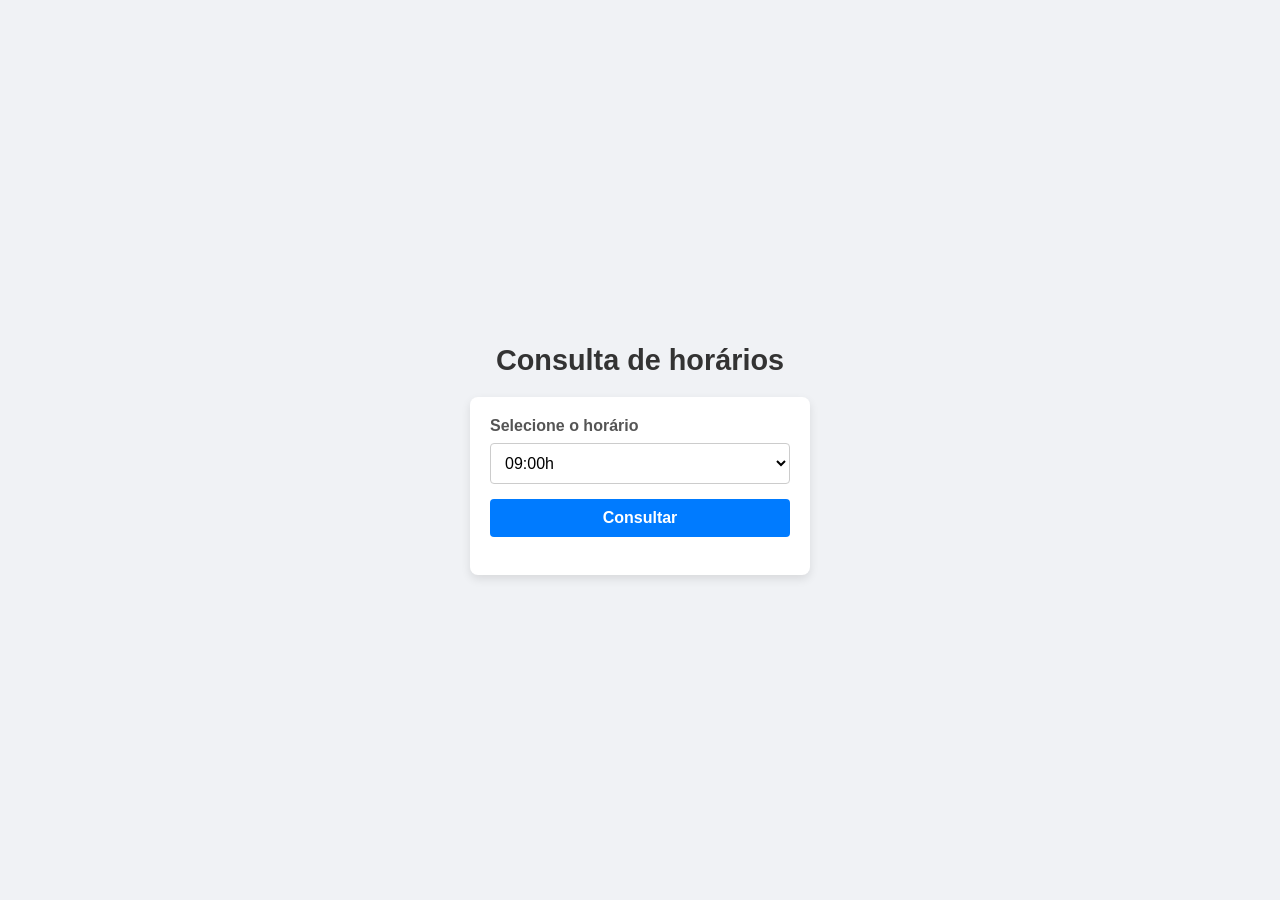
<file: 01_atividade/prototipos/versao_1/index.html>
<!DOCTYPE html>
<html lang="pt-BR">
<head>
    <meta charset="UTF-8">
    <meta name="viewport" content="width=device-width, initial-scale=1.0">
    <title>Consulta de horários</title>

    <link rel="stylesheet" href="style.css">
    <script src="script.js" defer></script>
</head>
<body>

    <h1>Consulta de horários</h1>

    <main class="card">
        <label for="meuSeletor">Selecione o horário</label>

        <select id="meuSeletor">
            <option value="opcao1">09:00h</option>
            <option value="opcao2">10:00h</option>
            <option value="opcao3">11:00h</option>
        </select>

        <button id="btnConsultar">Consultar</button>

        <p id="mensagem"></p>
    </main>

</body>
</html>
</file>
<file: 01_atividade/prototipos/versao_1/style.css>
body {
    font-family: Arial, sans-serif;
    background-color: #f0f2f5;

    display: flex;
    flex-direction: column;
    justify-content: center;
    align-items: center;

    min-height: 100vh;
    margin: 0;
}

h1 {
    color: #333;
    font-size: 1.8rem;
    margin-bottom: 20px;
}

.card {
    background: #fff;
    padding: 20px;
    border-radius: 8px;
    box-shadow: 0 4px 10px rgba(0, 0, 0, 0.1);
    width: 300px;
}

label {
    display: block;
    margin-bottom: 8px;
    color: #555;
    font-weight: bold;
}

select {
    width: 100%;
    padding: 10px;
    border: 1px solid #ccc;
    border-radius: 4px;
    font-size: 1rem;
    background-color: #fff;
}

button {
    margin-top: 15px;
    width: 100%;
    padding: 10px;
    background-color: #007BFF;
    color: white;
    border: none;
    border-radius: 4px;
    font-size: 1rem;
    font-weight: bold;
    cursor: pointer;
}

button:hover {
    background-color: #0056b3;
}

#mensagem {
    text-align: center;
    font-size: 1.1rem;
    font-weight: bold;
    margin-top: 15px;
}
</file>
<file: 01_atividade/prototipos/versao_2/style.css>
body {
    font-family: Arial, sans-serif;
    background-color: #f0f2f5;

    display: flex;
    flex-direction: column;
    justify-content: center;
    align-items: center;

    min-height: 100vh;
    margin: 0;
}

h1 {
    color: #333;
    font-size: 1.8rem;
    margin-bottom: 20px;
}

.card {
    background: #fff;
    padding: 20px;
    border-radius: 8px;
    box-shadow: 0 4px 10px rgba(0, 0, 0, 0.1);
    width: 300px;
}

label {
    display: block;
    margin-bottom: 8px;
    color: #555;
    font-weight: bold;
}

select {
    width: 100%;
    padding: 10px;
    border: 1px solid #ccc;
    border-radius: 4px;
    font-size: 1rem;
    background-color: #fff;
}

button {
    margin-top: 15px;
    width: 100%;
    padding: 10px;
    background-color: #007BFF;
    color: white;
    border: none;
    border-radius: 4px;
    font-size: 1rem;
    font-weight: bold;
    cursor: pointer;
}

button:hover {
    background-color: #0056b3;
}

#mensagem {
    text-align: center;
    font-size: 1.1rem;
    font-weight: bold;
    margin-top: 15px;
}
</file>
